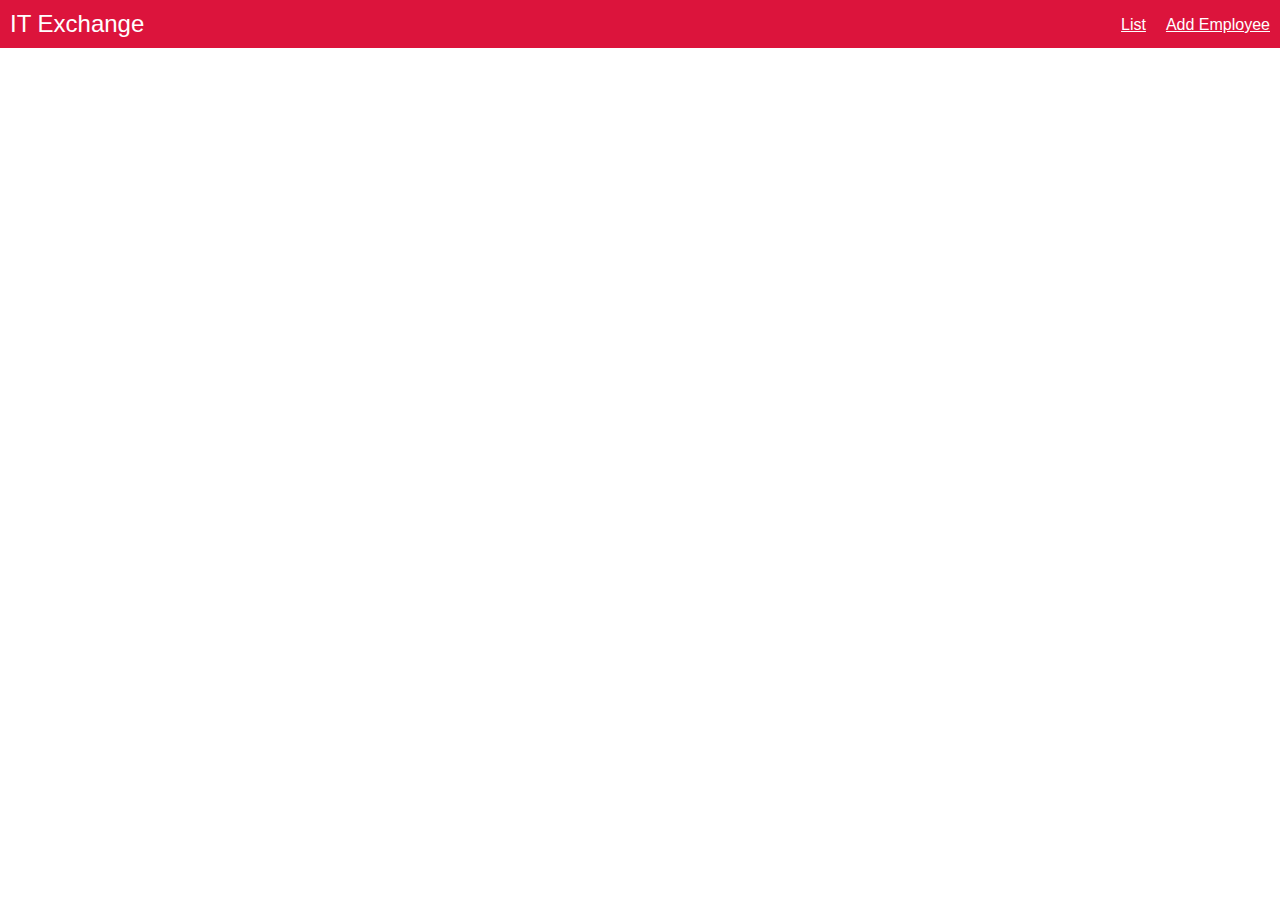
<file: index.html>
<!DOCTYPE html>
<html lang="en" ng-app="myApp">
<head>
    <meta charset="UTF-8">
    <meta http-equiv="X-UA-Compatible" content="IE=edge">
    <meta name="viewport" content="width=device-width, initial-scale=1.0">
    <link href="css/styles.css" rel="stylesheet">
    <script src="app/lib/angular.min.js"></script>
    <script src="app/lib/angular-route.min.js"></script>
    <script src="app/app.js"></script>
    <title>AngularJS</title>
</head>
<body>
    <header ng-include="'header.html'"></header>
    <main ng-view></main>
</body>
</html>
</file>
<file: css/styles.css>
body{
  font-family: Helvetica;
  margin: 0;
}

h1,h2,h3{
  margin: 0;
}

.seniority{
  padding: 5px 10px;
  border-radius: 10px;
  margin-left: 5px;
  color: #fff;
  font-size: 15px;
  text-transform: uppercase;
}

#menu-bar{
  background: crimson;
  color: #fff;
  padding: 10px;
}

#menu-bar h1{
  font-size: 24px;
  font-weight: normal;
  display: inline-block;
}

#menu-bar ul{
  float: right;
  list-style-type: none;
  padding: 0;
  margin: 6px 0;
}

#menu-bar li{
  float: right;
  margin-left: 20px;
}

#menu-bar a{
  color: #fff
}

main{
  background: #eee;
  width: 80%;
  margin: 30px auto;
  border-radius: 10px;
}

.content{
  padding: 20px;
}

.content button,
.content input[type="submit"]{
  background: #fff;
  padding: 10px;
  border-radius: 10px;
  cursor: pointer;
  color: #777;
  border: 0;
  box-shadow: 2px 2px 2px rgba(20,20,20,0.1);
  font-size: 16px;
}

.content button:nth-child(2){
  float: right;
}

.content ul{
  padding: 0;
  list-style-type: none;
  margin: 30px 0;
}

.content li{
  padding: 15px 0;
  border-top: 1px solid #e2e2e2;
  color: #444;
}

.content li span{
  float: right;
}

.content li h3{
  display: inline-block;
  font-weight: normal;
  font-size: 22px;
}

.content input{
  width: 90%;
  padding: 10px 5%;
  border-radius: 10px;
  border: 2px solid #ddd;
  margin: 10px 0;
}

.content select{
  color: #333;
  width: 100%;
  padding: 10px 5%;
  border-radius: 10px;
  border: 2px solid #ddd;
  margin: 10px 0;
}

.content input[type="submit"]:last-child{
  width: 150px;
  display: block;
  margin: 15px auto;
}

.remove{
  float: right;
  padding: 5px;
  background: #fff;
  width: 18px;
  text-align: center;
  border-radius: 20px;
  color: crimson;
  cursor: pointer;
  margin-left: 10px;
}
</file>
